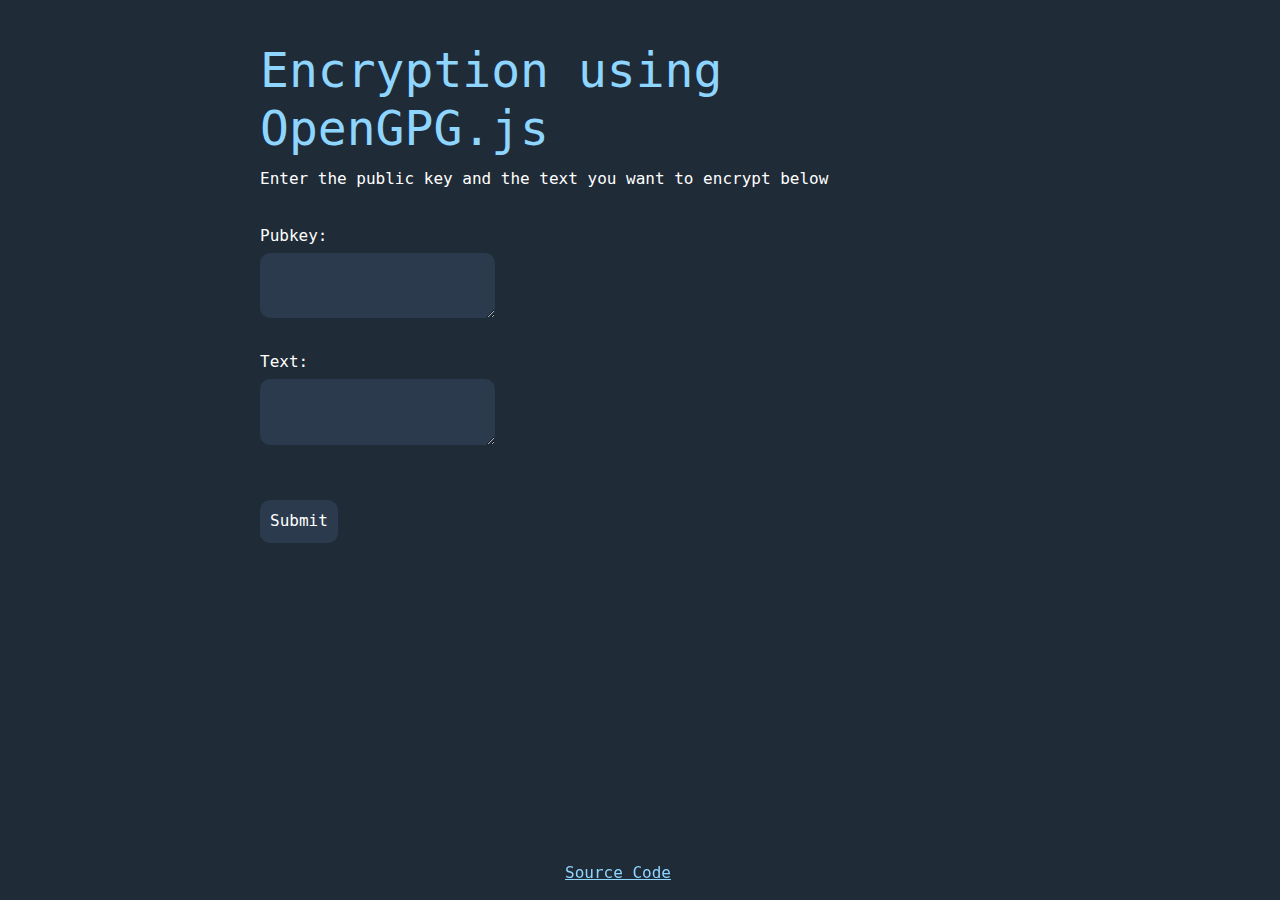
<file: docs/index.html>
<!DOCTYPE html>
<html lang="en">
<head>
  <meta charset="UTF-8">
  <meta name="viewport" content="width=device-width, initial-scale=1.0">
  <title>GPG | vanni</title>
<link rel="stylesheet" href="style.css">
<style>
    footer {
      position: fixed;
      left: 10px;
      bottom: 15px;
      right: 10px;
      width: 95%;
      text-align: center;
    }
</style>
</head>
<body>
  <div class="container">
    <h1>Encryption using OpenGPG.js</h1>
    <p>Enter the public key and the text you want to encrypt below</p>
    <br>
  <form action="/encrypt">
  <label for="pubkey">Pubkey:</label><br>
  <textarea type="text" id="pubkey" name="pubkey"></textarea><br>
  <label for="lname">Text:</label><br>
  <textarea type="text" id="text" name="text"></textarea><br><br>
  <input type="submit" value="Submit">
</form>
    <footer>
            <a href="https://github.com/vaginessa/GPGWeb">Source Code</a>
    </footer>
  </div>
</body>
</html>
</file>
<file: docs/style.css>
a,

pre code {

    background-color: transparent
}

hr,

img {

    border: 0
}

img {

    width: 50%;

    height: auto;

    display: block;

    border-radius: 5px;

}

html {

    font-family: sans-serif;

    -ms-text-size-adjust: 100%;

    -webkit-text-size-adjust: 100%
}

article,

aside,

details,

figcaption,

figure,

footer,

header,

hgroup,

main,

menu,

nav,

section,

summary {

    display: block
}

audio,

canvas,

progress,

video {

    display: inline-block;

    vertical-align: baseline
}

audio:not([controls]) {

    display: none;

    height: 0
}

[hidden],

template {

    display: none
}

a {

    color: #8ed5ff;

}

a:active,

a:hover {

    outline: 0
}

abbr[title] {

    border-bottom: none;

    text-decoration: underline;

    text-decoration: underline dotted
}

b,

optgroup,

strong {

    font-weight: 700
}

dfn {

    font-style: italic
}

h1 {

    margin: .67em 0
}

mark {

    background: #ff0;

    color: #000
}

sub,

sup {

    font-size: 75%;

    line-height: 0;

    position: relative;

    vertical-align: baseline
}

sup {

    top: -.5em
}

sub {

    bottom: -.25em
}

svg:not(:root) {

    overflow: hidden
}

hr {

    box-sizing: content-box;

    height: 0
}

pre,

textarea {

    overflow: auto
}

code,

kbd,

pre,

samp {

    font-size: 1em
}

button,

select,

input,

optgroup,

textarea {

    display: block;

    background-color: #2B3A4C;

    color: white;

    font: inherit;

    margin: 0px;

    border: 0px solid black;

    padding: 10px;

    border-radius: 10px;

    margin-right: 10px;

    margin-bottom: 10px;

}

button {

    overflow: visible
}

button,

select {

    text-transform: none
}

button,

html input[type=button],

input[type=reset],

input[type=submit] {

    -webkit-appearance: button;

    cursor: pointer
}

button[disabled],

html input[disabled] {

    cursor: default
}

button::-moz-focus-inner,

input::-moz-focus-inner {

    border: 0;

    padding: 0
}

input[type=checkbox],

input[type=radio] {

    box-sizing: border-box;

    padding: 0
}

input[type=number]::-webkit-inner-spin-button,

input[type=number]::-webkit-outer-spin-button {

    height: auto
}

input[type=search]::-webkit-search-cancel-button,

input[type=search]::-webkit-search-decoration {

    -webkit-appearance: none
}

table {

    width: 100%;

    border-collapse: collapse;

    border-spacing: 0
}

td {

    background-color: #2B3A4C;

    padding: 10px;

}

th {

    background-color: #212e3d;

    padding: 10px;

}

tr {

    border: 1px solid #8ed5ff;

}

@media print {

    blockquote,

    img,

    pre,

    tr {

        page-break-inside: avoid
    }

    *,

    :after,

    :before {

        color: #000 !important;

        text-shadow: none !important;

        background: 0 0 !important;

        box-shadow: none !important
    }

    a,

    a:visited {

        text-decoration: underline
    }

    a[href]:after {

        content: " ("attr(href) ")"

    }

    abbr[title]:after {

        content: " ("attr(title) ")"

    }

    a[href^="javascript:"]:after,

    a[href^="#"]:after {

        content: ""

    }

    blockquote,

    pre {

        border: 1px solid #999
    }

    thead {

        display: table-header-group
    }

    img {

        max-width: 100% !important
    }

    h2,

    h3,

    p {

        orphans: 3;

        widows: 3
    }

    h2,

    h3 {

        page-break-after: avoid
    }

    .navbar {

        display: none
    }

}

@font-face {

    font-family: "Glyphicons Halflings";

    src: url(../fonts/glyphicons-halflings-regular.eot);

    src: url(../fonts/glyphicons-halflings-regular.eot?#iefix) format("embedded-opentype"), url(../fonts/glyphicons-halflings-regular.woff2) format("woff2"), url(../fonts/glyphicons-halflings-regular.woff) format("woff"), url(../fonts/glyphicons-halflings-regular.ttf) format("truetype"), url(../fonts/glyphicons-halflings-regular.svg#glyphicons_halflingsregular) format("svg")
}

body,

code,

h1,

h2,

h3,

h4,

h5,

h6,

kbd,

pre,

samp {

    font-family: "IBM Plex Mono", "JetBrains Mono", "Fira Mono", Consolas, Inconsolata, monospace
}

*,

:after,

:before {

    -webkit-box-sizing: border-box;

    -moz-box-sizing: border-box;

    box-sizing: border-box
}

html {

    font-size: 10px;

    -webkit-tap-highlight-color: rgba(0, 0, 0, 0)
}

body {

    margin: 0;

    font-size: 16px;

    line-height: 1.42857143;

    color: white;

    background-color: #202B38
}

button,

input,

select,

textarea {

    font-family: inherit;

    font-size: inherit;

    line-height: inherit
}

a:focus,

a:hover {

    color: #c1e7ff;
    ;

    text-decoration: underline
}

a:focus {

    outline: -webkit-focus-ring-color auto 5px;

    outline-offset: -2px
}

figure {

    margin: 0
}

hr {

    margin-top: 22px;

    margin-bottom: 22px;

    border-top: 1px solid white
}

.sr-only {

    position: absolute;

    width: 1px;

    height: 1px;

    padding: 0;

    margin: -1px;

    overflow: hidden;

    clip: rect(0, 0, 0, 0);

    border: 0
}

h1,

h2,

h3,

h4,

h5,

h6 {

    font-weight: 500;

    line-height: 1.2;

    color: #8ed5ff;

}

h1,

h2,

h3 {

    margin-top: 22px;

    margin-bottom: 11px
}

h4,

h5,

h6 {

    margin-top: 11px;

    margin-bottom: 11px
}

p,

pre {

    margin: 0 0 11px
}

h1 {

    font-size: 48px
}

h2 {

    font-size: 40px
}

h3 {

    font-size: 32px
}

h4 {

    font-size: 24px
}

h5 {

    font-size: 20px
}

h6 {

    font-size: 16px
}

dt,

kbd kbd,

label {

    font-weight: 500
}

@media (min-width:768px) {

    .lead {

        font-size: 24px
    }

}

small {

    font-size: 87%
}

mark {

    padding: .2em;

    background-color: #62aeef;

}

dl,

ol,

ul {

    margin-top: 0
}

ol,

ul {

    margin-bottom: 11px
}

ol ol,

ol ul,

ul ol,

ul ul {

    margin-bottom: 0
}

dl {

    margin-bottom: 22px
}

dd,

dt {

    line-height: 1.42857143
}

dd {

    margin-left: 0
}

@media (min-width:768px) {

    .dl-horizontal dt {

        float: left;

        width: 160px;

        clear: left;

        text-align: right;

        overflow: hidden;

        text-overflow: ellipsis;

        white-space: nowrap
    }

    .dl-horizontal dd {

        margin-left: 180px
    }

    .container {

        width: 750px
    }

}

abbr[data-original-title],

abbr[title] {

    cursor: help
}

fieldset[disabled] .checkbox label,

fieldset[disabled] .form-control,

fieldset[disabled] .radio label,

fieldset[disabled] input[type=checkbox],

fieldset[disabled] input[type=radio],

input[type=checkbox].disabled,

input[type=checkbox][disabled],

input[type=radio].disabled,

input[type=radio][disabled] {

    cursor: not-allowed
}

blockquote {

    padding: 11px 22px;

    margin: 0 0 22px;

    font-size: 20px;

    border-left: 5px solid #b9adb6
}

blockquote ol:last-child,

blockquote p:last-child,

blockquote ul:last-child {

    margin-bottom: 0
}

blockquote .small,

blockquote footer,

blockquote small {

    display: block;

    font-size: 80%;

    line-height: 1.42857143;

    color: #8ec8fa;

}

blockquote .small:before,

blockquote footer:before,

blockquote small:before {

    content: "\2014 \00A0"

}

blockquote.pull-right .small:before,

blockquote.pull-right footer:before,

blockquote.pull-right small:before {

    content: ""

}

blockquote.pull-right {

    padding-right: 15px;

    padding-left: 0;

    text-align: right;

    border-right: 5px solid #b9adb6;

    border-left: 0
}

code,

kbd {

    padding: 2px 4px;

    font-size: 90%;

    background-color: #2B3A4C;

    color: #8ed5ff;

}

caption,

th {

    text-align: left
}

blockquote.pull-right .small:after,

blockquote.pull-right footer:after,

blockquote.pull-right small:after {

    content: "\00A0 \2014"

}

address {

    margin-bottom: 22px;

    font-style: normal;

    line-height: 1.42857143
}

code {

    border-radius: 2
}

kbd {

    border-radius: 1;

    box-shadow: inset 0 -1px 0 rgba(0, 0, 0, .25)
}

kbd kbd {

    padding: 0;

    font-size: 100%;

    box-shadow: none
}

pre {

    display: block;

    padding: 10.5px;

    font-size: 15px;

    line-height: 1.42857143;

    color: #49c5ff;

    word-break: break-all;

    word-wrap: break-word;

    background-color: #2B3A4C;

    border: 1px solid #414141;

    border-radius: 5px;

}

pre code {

    padding: 0;

    font-size: inherit;

    color: inherit;

    white-space: pre-wrap;

    border-radius: 0
}

.container,

.container-fluid {

    padding: 2rem;

    max-width: 80rem;



    padding-right: 15px;

    padding-left: 15px;

    margin-right: auto;

    margin-left: auto
}

legend {

    font-size: 24px
}

@media (min-width:992px) {

    .container {

        width: 970px
    }

}

@media (min-width:1200px) {

    .container {

        padding: 2rem;

        width: 90rem;

    }

}

fieldset,

legend {

    padding: 0;

    border: 0
}

fieldset {

    min-width: 0;

    margin: 0
}

legend {

    display: block;

    width: 100%;

    margin-bottom: 22px;

    line-height: inherit;

    color: #8ed5ff;
    ;

    border-bottom: 1px solid #414141
}

label {

    display: inline-block;

    max-width: 100%;

    margin-bottom: 5px
}

input[type="checkbox"], input[type="radio"] {

    display: inline-block;

}

input[type=search] {

    -webkit-box-sizing: border-box;

    -moz-box-sizing: border-box;

    box-sizing: border-box;

    -webkit-appearance: none;

    appearance: none
}

input[type=checkbox],

input[type=radio] {

    margin: 4px 0 0;

    margin-top: 1px\9;

    line-height: normal
}

.form-control,

output {

    font-size: 16px;

    line-height: 1.42857143;

    display: block;

    color: #3EE77B
}

input[type=file] {

    display: block
}

input[type=range] {

    display: block;

    width: 100%
}

select[multiple],

select[size] {

    height: auto
}

input[type=file]:focus,

input[type=checkbox]:focus,

input[type=radio]:focus {

    outline: -webkit-focus-ring-color auto 5px;

    outline-offset: -2px
}

output {

    padding-top: 7px
}
</file>
